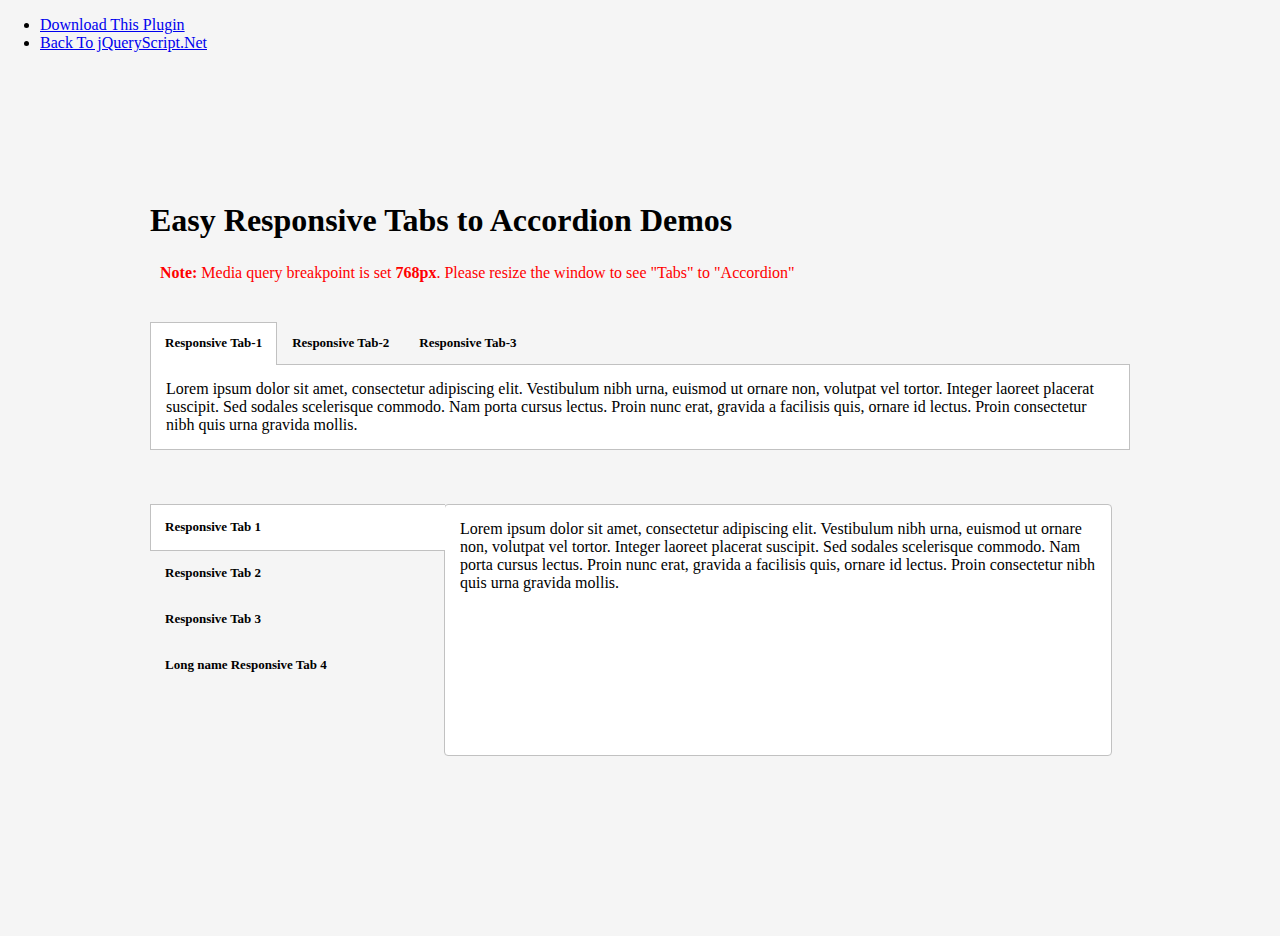
<file: plugs/Easy-Responsive-Tab-Accordion-Control-Plugin-For-jQuery/index.html>
<!DOCTYPE html>
<html lang="en">
<head>
<title>Easy Responsive Tabs to Accordion Demos</title>
<meta charset="UTF-8">
<meta name="viewport" content="width=device-width,initial-scale=1.0">
<meta http-equiv="X-UA-Compatible" content="IE=edge,chrome=1">
<link rel="stylesheet" href="easy-responsive-tabs.css">
<link href="http://www.jqueryscript.net/css/jquerysctipttop.css" rel="stylesheet" type="text/css">
<style>
.demo{margin:150px auto;width:980px;}
.demo h1{margin:0 0 25px;}
.demo h3{margin:10px 0;}
pre{background-color:#FFF;}
@media only screen and (max-width:780px){
.demo{margin:5%;width:90%;}
.how-use{display:none;float:left;width:300px;}
}
#tabInfo{display:none;}
</style>
</head>
<body>
<div id="jquery-script-menu">
<div class="jquery-script-center">
<ul>
<li><a href="http://www.jqueryscript.net/accordion/Easy-Responsive-Tab-Accordion-Control-Plugin-For-jQuery.html">Download This Plugin</a></li>
<li><a href="http://www.jqueryscript.net/">Back To jQueryScript.Net</a></li>
</ul>
<div class="jquery-script-ads"><script type="text/javascript"><!--
google_ad_client = "ca-pub-2783044520727903";
/* jQuery_demo */
google_ad_slot = "2780937993";
google_ad_width = 728;
google_ad_height = 90;
//-->
</script>
<script type="text/javascript"
src="http://pagead2.googlesyndication.com/pagead/show_ads.js">
</script></div>
<div class="jquery-script-clear"></div>
</div>
</div>
<div class="demo">
<div>
<h1>Easy Responsive Tabs to Accordion Demos</h1>
</div>       
<span style="font-size: 16px; color:#F00; margin-left: 10px; margin-bottom:40px; display:block; font-weight: normal;"><b>Note:</b> Media query breakpoint is set <b>768px</b>. Please resize the window to see "Tabs" to "Accordion"</span>
<div id="horizontalTab">
<ul class="resp-tabs-list">
<li>Responsive Tab-1</li>
<li>Responsive Tab-2</li>
<li>Responsive Tab-3</li>
</ul>
<div class="resp-tabs-container">
<div>
<p>Lorem ipsum dolor sit amet, consectetur adipiscing elit. Vestibulum nibh urna, euismod ut ornare non, volutpat vel tortor. Integer laoreet placerat suscipit. Sed sodales scelerisque commodo. Nam porta cursus lectus. Proin nunc erat, gravida a facilisis quis, ornare id lectus. Proin consectetur nibh quis urna gravida mollis.</p>
</div>
<div>
<p>This tab has icon in consectetur adipiscing eliconse consectetur adipiscing elit. Vestibulum nibh urna, ctetur adipiscing elit. Vestibulum nibh urna, t.consectetur adipiscing elit. Vestibulum nibh urna,  Vestibulum nibh urna,it.</p>
</div>
<div>
<p>Suspendisse blandit velit Integer laoreet placerat suscipit. Sed sodales scelerisque commodo. Nam porta cursus lectus. Proin nunc erat, gravida a facilisis quis, ornare id lectus. Proin consectetur nibh quis Integer laoreet placerat suscipit. Sed sodales scelerisque commodo. Nam porta cursus lectus. Proin nunc erat, gravida a facilisis quis, ornare id lectus. Proin consectetur nibh quis urna gravid urna gravid eget erat suscipit in malesuada odio venenatis.</p>
</div>
</div>
</div>
<br />
<div id="tabInfo">
Selected tab: <span class="tabName"></span>
</div>
<br />
<br />
<div id="verticalTab">
<ul class="resp-tabs-list">
<li>Responsive Tab 1</li>
<li>Responsive Tab 2</li>
<li>Responsive Tab 3</li>
<li>Long name Responsive Tab 4</li>
</ul>
<div class="resp-tabs-container">
<div>
<p>Lorem ipsum dolor sit amet, consectetur adipiscing elit. Vestibulum nibh urna, euismod ut ornare non, volutpat vel tortor. Integer laoreet placerat suscipit. Sed sodales scelerisque commodo. Nam porta cursus lectus. Proin nunc erat, gravida a facilisis quis, ornare id lectus. Proin consectetur nibh quis urna gravida mollis.</p>
</div>
<div>
<p>This tab has icon in it.</p>
</div>
<div>
<p>Suspendisse blandit velit Integer laoreet placerat suscipit. Sed sodales scelerisque commodo. Nam porta cursus lectus. Proin nunc erat, gravida a facilisis quis, ornare id lectus. Proin consectetur nibh quis Integer laoreet placerat suscipit. Sed sodales scelerisque commodo. Nam porta cursus lectus. Proin nunc erat, gravida a facilisis quis, ornare id lectus. Proin consectetur nibh quis urna gravid urna gravid eget erat suscipit in malesuada odio venenatis.</p>
</div>
<div>
<p>d ut ornare non, volutpat vel tortor. Integer laoreet placerat suscipit. Sed sodales scelerisque commodo. Nam porta cursus lectus. Proin nunc erat, gravida a facilisis quis, ornare id lectus. Proin consectetur nibh quis urna gravida mollis.Suspendisse blandit velit eget erat suscipit in malesuada odio venenatis.</p>
</div>
</div>
</div>
<br />
<div style="height: 30px; clear: both"></div>
</div>
</body>
<script src="http://ajax.googleapis.com/ajax/libs/jquery/1.11.2/jquery.min.js"></script>
<script src="easy-responsive-tabs.js"></script>
<script>
$(document).ready(function () {
$('#horizontalTab').easyResponsiveTabs({
type: 'default', //Types: default, vertical, accordion           
width: 'auto', //auto or any width like 600px
fit: true,   // 100% fit in a container
closed: 'accordion', // Start closed if in accordion view
activate: function(event) { // Callback function if tab is switched
var $tab = $(this);
var $info = $('#tabInfo');
var $name = $('span', $info);
$name.text($tab.text());
$info.show();
}
});
$('#verticalTab').easyResponsiveTabs({
type: 'vertical',
width: 'auto',
fit: true
});
});
</script>
<script type="text/javascript">

  var _gaq = _gaq || [];
  _gaq.push(['_setAccount', 'UA-36251023-1']);
  _gaq.push(['_setDomainName', 'jqueryscript.net']);
  _gaq.push(['_trackPageview']);

  (function() {
    var ga = document.createElement('script'); ga.type = 'text/javascript'; ga.async = true;
    ga.src = ('https:' == document.location.protocol ? 'https://ssl' : 'http://www') + '.google-analytics.com/ga.js';
    var s = document.getElementsByTagName('script')[0]; s.parentNode.insertBefore(ga, s);
  })();

</script>
</html>
</file>
<file: plugs/Easy-Responsive-Tab-Accordion-Control-Plugin-For-jQuery/easy-responsive-tabs.css>
body {
  margin: 0px;
  padding: 0px;
  background: #f5f5f5;
  font-family: 'Segoe UI';
}

ul.resp-tabs-list,
p {
  margin: 0px;
  padding: 0px;
}

.resp-tabs-list li {
  font-weight: 600;
  font-size: 13px;
  display: inline-block;
  padding: 13px 15px;
  margin: 0;
  list-style: none;
  cursor: pointer;
  float: left;
}

.resp-tabs-container {
  padding: 0px;
  background-color: #fff;
  clear: left;
}

h2.resp-accordion {
  cursor: pointer;
  padding: 5px;
  display: none;
}

.resp-tab-content {
  display: none;
  padding: 15px;
}

.resp-tab-active {
  border: 1px solid #c1c1c1;
  border-bottom: none;
  margin-bottom: -1px !important;
  padding: 12px 14px 14px 14px !important;
}

.resp-tab-active {
  border-bottom: none;
  background-color: #fff;
}

.resp-content-active,
.resp-accordion-active { display: block; }

.resp-tab-content { border: 1px solid #c1c1c1; }

h2.resp-accordion {
  font-size: 13px;
  border: 1px solid #c1c1c1;
  border-top: 0px solid #c1c1c1;
  margin: 0px;
  padding: 10px 15px;
}

h2.resp-tab-active {
  border-bottom: 0px solid #c1c1c1 !important;
  margin-bottom: 0px !important;
  padding: 10px 15px !important;
}

h2.resp-tab-title:last-child {
  border-bottom: 12px solid #c1c1c1 !important;
  background: blue;
}

/*-----------Vertical tabs-----------*/

.resp-vtabs ul.resp-tabs-list {
  float: left;
  width: 30%;
}

.resp-vtabs .resp-tabs-list li {
  display: block;
  padding: 15px 15px !important;
  margin: 0;
  cursor: pointer;
  float: none;
}

.resp-vtabs .resp-tabs-container {
  padding: 0px;
  background-color: #fff;
  border: 1px solid #c1c1c1;
  float: left;
  width: 68%;
  min-height: 250px;
  border-radius: 4px;
  clear: none;
}

.resp-vtabs .resp-tab-content { border: none; }

.resp-vtabs li.resp-tab-active {
  border: 1px solid #c1c1c1;
  border-right: none;
  background-color: #fff;
  position: relative;
  z-index: 1;
  margin-right: -1px !important;
  padding: 14px 15px 15px 14px !important;
}

.resp-arrow {
  width: 0;
  height: 0;
  float: right;
  margin-top: 3px;
  border-left: 6px solid transparent;
  border-right: 6px solid transparent;
  border-top: 12px solid #c1c1c1;
}

h2.resp-tab-active span.resp-arrow {
  border: none;
  border-left: 6px solid transparent;
  border-right: 6px solid transparent;
  border-bottom: 12px solid #9B9797;
}

/*-----------Accordion styles-----------*/

h2.resp-tab-active { background: #DBDBDB !important; }

.resp-easy-accordion h2.resp-accordion { display: block; }

.resp-easy-accordion .resp-tab-content { border: 1px solid #c1c1c1; }

.resp-easy-accordion .resp-tab-content:last-child { border-bottom: 1px solid #c1c1c1 !important; }

.resp-jfit {
  width: 100%;
  margin: 0px;
}

.resp-tab-content-active { display: block; }

h2.resp-accordion:first-child { border-top: 1px solid #c1c1c1 !important; }
/*Here your can change the breakpoint to set the accordion, when screen resolution changed*/
@media only screen and (max-width: 768px) {

ul.resp-tabs-list { display: none; }

h2.resp-accordion { display: block; }

.resp-vtabs .resp-tab-content { border: 1px solid #C1C1C1; }

.resp-vtabs .resp-tabs-container {
  border: none;
  float: none;
  width: 100%;
  min-height: initial;
  clear: none;
}

.resp-accordion-closed { display: none !important; }

.resp-vtabs .resp-tab-content:last-child { border-bottom: 1px solid #c1c1c1 !important; }
}
</file>
